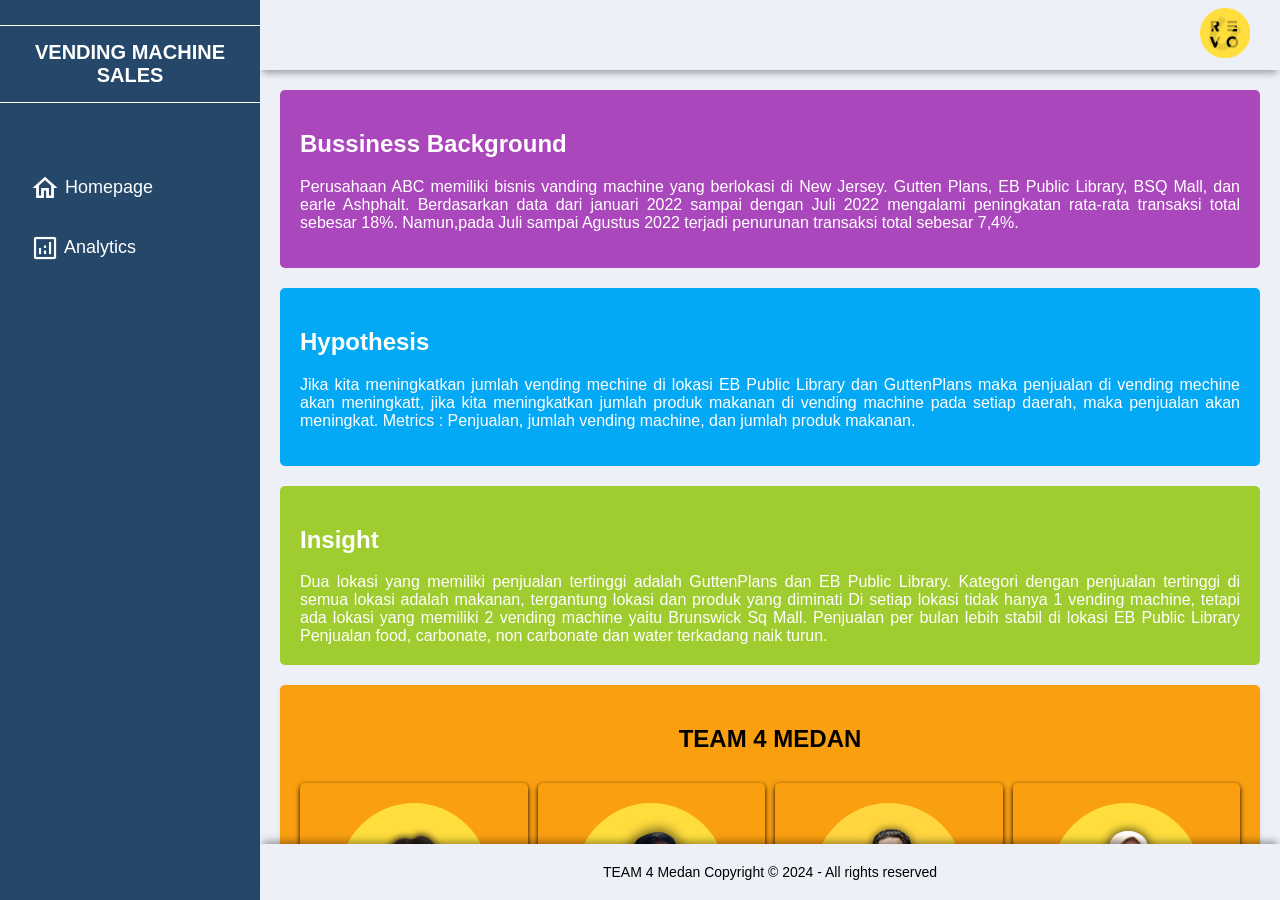
<file: index.html>
<!DOCTYPE html>
<html lang="en">
  <head>
    <meta charset="utf-8" />
    <meta name="viewport" content="width=device-width,initial-scale=1.0" />
    <title>Sales Dashboard</title>

    <!-- Custom CSS -->
    <link rel="stylesheet" href="css/styles.css" />
  </head>
  <body>
    <div class="grid-container">
      <!-- Header -->
      <header class="header">
        <div class="menu-icon" onclick="openSidebar() ">
          <img src="icon/menu.png" alt="" />
        </div>
        <div class="header-center"></div>
        <div class="header-right">
          <img src="img\Revou.png" />
        </div>
      </header>
      <!-- End Header -->

      <!-- Sidebar -->
      <aside id="sidebar">
        <div class="sidebar-title">
          <div class="close-icon" onclick="closeSidebar()">
            <img src="icon/back.png" alt="" /> Back
          </div>
          <div class="sidebar-brand">VENDING MACHINE SALES</div>
        </div>
        <ul class="sidebar-list">
          <li class="sidebar-list-item">
            <a href="index.html">
              <img src="icon/home.png" alt="" /> Homepage
            </a>
          </li>
          <li class="sidebar-list-item dropdown">
            <a href="#"> <img src="icon/analytics.png" alt="" /> Analytics </a>
            <div class="dropdown-menu">
                <a class="dropdown-item" href="preview1.html">
                    <img src="icon/barchart.png" alt="" /> Insights 1
                    <br>
                    <span class="small-text">Preview & Rawdata</span>
                </a>
                <a class="dropdown-item" href="preview2.html">
                    <img src="icon/timeline.png" alt="" /> Insights 2
                    <br>
                    <span class="small-text">Monhtly Sales</span>
                </a>
                <a class="dropdown-item" href="preview3.html">
                    <img src="icon/piechart.png" alt="" /> Insights 3
                    <br>
                    <span class="small-text">Sales Percentage</span>
                </a>
            </div>
        </li>        
        </ul>
      </aside>
      <!-- End Sidebar -->

      <!-- Main -->
      <main class="main-container">
        <section class="introbussiness">
          <div class="bussinessback">
            <h1>Bussiness Background</h1>
            <p>
              Perusahaan ABC memiliki bisnis vanding machine yang berlokasi di
              New Jersey. Gutten Plans, EB Public Library, BSQ Mall, dan earle
              Ashphalt. Berdasarkan data dari januari 2022 sampai dengan Juli
              2022 mengalami peningkatan rata-rata transaksi total sebesar 18%.
              Namun,pada Juli sampai Agustus 2022 terjadi penurunan transaksi
              total sebesar 7,4%.
            </p>
          </div>
          <div class="hypo">
            <h1>Hypothesis</h1>
            <p>
              Jika kita meningkatkan jumlah vending mechine di lokasi EB Public
              Library dan GuttenPlans maka penjualan di vending mechine akan
              meningkatt, jika kita meningkatkan jumlah produk makanan di
              vending machine pada setiap daerah, maka penjualan akan meningkat.
              Metrics : Penjualan, jumlah vending machine, dan jumlah produk
              makanan.
            </p>
          </div>
          <div class="insight">
            <h1>Insight</h1>
            Dua lokasi yang memiliki penjualan tertinggi adalah GuttenPlans dan
            EB Public Library. Kategori dengan penjualan tertinggi di semua
            lokasi adalah makanan, tergantung lokasi dan produk yang diminati Di
            setiap lokasi tidak hanya 1 vending machine, tetapi ada lokasi yang
            memiliki 2 vending machine yaitu Brunswick Sq Mall. Penjualan per
            bulan lebih stabil di lokasi EB Public Library Penjualan food,
            carbonate, non carbonate dan water terkadang naik turun.
          </div>
        </section>

        <article class="group-members">
          <h2>TEAM 4 MEDAN</h2>
          <div class="member-grid">
            <div class="member-card">
              <img src="img/Iqbal_Revo-U.png" />
              <h3>Muhammad Iqbal</h3>
              <p>Project Leader</p>
            </div>
            <div class="member-card">
              <img src="img/Halven_Revo-u.png" />
              <h3>Afriando Halven Manihuruk</h3>
              <p>Front End Engineer</p>
            </div>
            <div class="member-card">
              <img src="img/Yordanil_Revo-U.png" />
              <h3>Muhammad Yordanil Omar Hamdi</h3>
              <p>Front End Engineer</p>
            </div>
            <div class="member-card">
              <img src="img/Nurul_Revo-U.png" />
              <h3>Nurul Ismah Muharomah</h3>
              <p>Front End Engineer</p>
            </div>
            <div class="member-card">
              <img src="img/Muslim_Revo-U.png" />
              <h3>Muslim Musthofa Febri</h3>
              <p>Front End Engineer</p>
            </div>
            <div class="member-card">
              <img src="img/Windi_Revo-U.png" />
              <h3>Windi Yuniawati</h3>
              <p>Deployment Team</p>
            </div>
            <div class="member-card">
              <img src="img/Yunita_Revo-U.png" />
              <h3>Yunita Rumondang br Nainggolan</h3>
              <p>Deployment Team</p>
            </div>
            <div class="member-card">
              <img src="img/Hoki_Revo-U.png" />
              <h3>Hokianto Suseno</h3>
              <p>Pitch Deck Team</p>
            </div>
            <div class="member-card">
              <img src="img/Martsa_Revo-U.png" />
              <h3>Martsa Rahmah Utami</h3>
              <p>Pitch Deck Team</p>
            </div>
            <div class="member-card">
              <img src="img/Selvya_Revo-U.png" />
              <h3>Selvya Mulyaningtyas</h3>
              <p>Pitch Deck Team</p>
            </div>
            <div class="member-card">
              <img src="img/Alisa_Revo-U.png" />
              <h3>Alisa Nurhimah Hayati</h3>
              <p>Quality Assurance</p>
            </div>
            <div class="member-card">
              <img src="img/Fajar_Revo-U.png" />
              <h3>Fajar Saputra</h3>
              <p>Quality Assurance</p>
            </div>
            <div class="member-card">
              <img src="img/Reiza_Revo-U.png" />
              <h3>Reiza Dwi Karunia</h3>
              <p>Quality Assurance</p>
            </div>
            <!-- Tambahkan kartu member lainnya di sini -->
          </div>
        </article>
      </main>
      <!-- End Main -->

      <!-- Footer -->
      <footer class="footer">
        <div class="footer-title">
          TEAM 4 Medan Copyright © 2024 - All rights reserved
        </div>
      </footer>
      <!-- End Footer -->
    </div>
    <script src="js/script.js"></script>
  </body>
</html>
</file>
<file: css/styles.css>
body {
  margin: 0;
  padding: 0;
  background-color: #EDF0F6;
  color: #9e9ea4;
  font-family: "Montserrat", sans-serif;
}

img {
  width: 50px;
  height: 50px;
}
.sidebar-list-item img {
  vertical-align: middle;
  width: 30px;
  height: 30px;
  line-height: 1px;
  font-size: 35px;
}

.sidebar-list-item .dropdown img {
  vertical-align: middle;
  width: 30px;
  height: 30px;
  line-height: 1px;
  font-size: 35px;
}
.grid-container {
  display: grid;
  grid-template-columns: 260px 1fr 1fr 1fr;
  grid-template-rows: 0.2fr 3fr 0.2fr;
  grid-template-areas:
    "sidebar header header header"
    "sidebar main main main"
    "sidebar footer footer footer";
  height: 100vh;
}

/* ---------- HEADER ---------- */
.header {
  grid-area: header;
  height: 70px;
  display: flex;
  align-items: center;
  justify-content: space-between;
  padding: 0 30px 0 30px;
  box-shadow: 0 6px 7px -3px rgba(0, 0, 0, 0.35);
}

.menu-icon {
  display: none;
}

.header-center {
  flex-grow: 1;
  text-align: center;
}

/* ---------- SIDEBAR ---------- */

#sidebar {
  grid-area: sidebar;
  height: 100%;
  background-color: #25476A;
  overflow-y: auto;
  transition: all 0.5s;
  -webkit-transition: all 0.5s;
}

.sidebar-title {
  display: flex;
  flex-direction: column;
  align-items: center;
  padding: 15px;
  position: relative;
  color: #ffffff;
}

.sidebar-title > span {
  display: none;
  color: #ffffff;
}

.sidebar-brand {
  font-size: 20px;
  font-weight: 700;
  padding: 15px;
  text-align: center;
  width: 100%;
  border-top: 1px solid #ffffff;
  border-bottom: 1px solid #ffffff;
  margin: 10px 0;
  color: #ffffff;
}

.sidebar-list {
  padding: 15px;
  margin-top: 15px;
  list-style-type: none;
}

.sidebar-list-item {
  padding: 15px;
  font-size: 18px;
}

.dropdown-menu {
  display: none;
}

.dropdown:hover .dropdown-menu {
  display: block;
}
.small-text {
  font-size: 12px;
  color: #fff;
}
.dropdown-item {
  display: block;
  width: auto;
  padding: 15px;
  font-size: 18px;
  color: #ffffff;
  text-decoration: none;
  margin: 15px;
}

.dropdown-item:hover {
  background-color: #ffffff33;
  border-radius: 10px;
}

.sidebar-list-item:hover {
  background-color: #ffffff33;
  cursor: pointer;
  border-radius: 10px;
}

.sidebar-list-item > a {
  text-decoration: none;
  color: #ffffff;
}

.sidebar-responsive {
  display: inline !important;
  position: absolute;
  z-index: 12 !important;
}

.menu-icon {
  cursor: pointer;
}

.close-icon {
  cursor: pointer;
  background: #25476A;
  border-radius: 10px;
  width: 100%;
  color: #ffffff;
  display: none;
  align-items: center;
  justify-content: center;
  text-align: center;
  font-size: 18px;
  padding: 4px;
}

.sidebar-responsive .close-icon {
  display: flex;
}

.close-icon img {
  width: 20px;
  height: 20px;
}

.close-icon:hover {
  background: #ffffff33;
}

/* ---------- MAIN ---------- */

.main-container {
  grid-area: main;
  overflow-y: auto;
  padding: 0px 20px;
  color: rgba(255, 255, 255, 0.95);
  text-align: justify;
}

/* ---------- SECTION ---------- */

.introbussiness {
  display: grid;
  grid-template-columns: 1fr;
  grid-gap: 20px;
  margin-top: 20px;
  margin-bottom: 20px;
}

.bussinessback {
  background-color: #AB47BC;
  padding: 20px;
  box-sizing: border-box;
  border-radius: 5px;
  color: #FFFFFF;
}

.hypo {
  background-color: #03A9F4;
  padding: 20px;
  box-sizing: border-box;
  border-radius: 5px;
  color: #FFFFFF;
}

.insight {
  background-color: #9FCC2E;
  padding: 20px;
  box-sizing: border-box;
  border-radius: 5px;
  color: #FFFFFF;
}

/* ---------- ARTICLE ---------- */

.group-members {
  max-width: auto;
  margin: 0 auto;
  padding: 20px;
  background-color: #FA9F10;
  border-radius: 5px;
  box-shadow: 0 2px 5px rgba(0, 0, 0, 0.1);
}

.group-members h2 {
  text-align: center;
  margin-bottom: 30px;
  color: #000000;
}

.member-grid {
  display: grid;
  grid-template-columns: repeat(4, 1fr);
  grid-gap: 10px;
  max-height: auto;
}

.member-card {
  padding: 20px;
  background-color: #FA9F10;
  border-radius: 5px;
  box-shadow: 0 2px 5px rgba(0, 0, 0, 1);
  text-align: center;
  display: flex;
  flex-direction: column;
}

.member-card img {
  width: 150px;
  height: 150px;
  border-radius: 50%;
  object-fit: cover;
  margin: 0 auto 10px;
}

.member-card h3 {
  margin-bottom: 10px;
  color: #000000;
}

.member-card p {
  font-size: 14px;
  color: #000000;
  margin-top: auto;
}

/* ---------- PREVIEW 1 ---------- */

.main-title {
  color: #000000;
  display: flex;
  justify-content: space-between;
}

.main-cards {
  display: grid;
  grid-template-columns: 1fr 1fr 1fr;
  gap: 20px;
  margin: 20px 0;
}

.card {
  display: flex;
  flex-direction: column;
  justify-content: space-around;
  padding: 25px;
  border-radius: 5px;
}

.card:first-child {
  background-color: #AB47BC;
  color: #ffffff;
}

.card:nth-child(2) {
  background-color: #9FCC2E;
  color: #ffffff;
}

.card:nth-child(3) {
  background-color: #FA9F10;
  color: #ffffff;
}

.card-inner {
  display: flex;
  align-items: center;
  justify-content: space-between;
}

.card-inner > .material-icons-outlined {
  font-size: 45px;
}

.charts {
  display: grid;
  grid-template-columns: 1fr;
  gap: 20px;
  margin-top: 60px;
}

.charts-card {
  background-color: #FFFFFF;
  margin-bottom: 20px;
  padding: 25px;
  box-sizing: border-box;
  -webkit-column-break-inside: avoid;
  border-radius: 5px;
  box-shadow: 0 6px 7px -4px rgba(0, 0, 0, 0.2);
}

.chart-title {
  display: flex;
  align-items: center;
  justify-content: center;
  color: #000000;
}

#barChart,
#categoryLineChart,
#regionLineChart,
#categoryPieChart,
#regionPieChart,
#machinePieChart {
  height: 400px;
  max-height: 400px; 
}

#canvas {
  width: 80%;
  margin: 20px auto;
  height: 400px;
}

.sort-buttons {
  display: flex;
  align-items: center;
  margin-bottom: 10px; 
}

.sort-button {
  display: flex;
  align-items: center;
  justify-content: center; 
  background-color: #1F1F1F;
  color: #FFFFFF;
  padding: 10px;
  margin: 0 5px;
  border: none;
  cursor: pointer;
  border-radius: 5px;
  width: 150px; 
  height: 40px; 
}

.sort-button img {
  width: 20px;
  height: 20px;
  margin-right: 5px; 
}

.sort-button:hover {
  background: #1F1F1F;
}

#example {
  color: #1F1F1F;
}

/* ---------- PREVIEW 2 ---------- */

#categoryChart,
#regionChart {
  width: 80%;
  margin: 20px auto;
}

.month-range {
  display: flex;
  align-items: center;
  justify-content: center;
  gap: 10px;
  margin-bottom: 20px;
}

.month-range label {
  color: #25476A;
}

.month-range select {
  padding: 5px;
  border-radius: 5px;
  background-color: #AB47BC;
  color: #FFFFFF;
}

.month-range button {
  padding: 5px 10px;
  border-radius: 5px;
  height: 30px;
  width: 80px;
  background-color: #FA9F10;
  color: #ffffff;
  border: none;
  cursor: pointer;
  text-align: center;
}

/* ---------- PREVIEW 3 ---------- */

.charts-pie {
  display: grid;
  justify-content: center;
  grid-template-columns: 1fr;
  gap: 20px;
  margin-top: 60px;
}

.charts-cardpie {
  background-color: #FFFFFF;
  border-radius: 8px;
  box-shadow: 0 2px 4px rgba(0, 0, 0, 0.1);
  padding: 20px;
  display: grid;
  justify-content: center;
  align-items: center;
  grid-template-areas:
    "title"
    "chart"
    "table";
  gap: 20px;
  align-items: center;
}

.chart-title {
  grid-area: title;
  text-align: center;
}

#categoryPieChart,
#regionPieChart,
#machinePieChart {
  grid-area: chart;
  width: 100%;
  max-width: 400px;
  height: auto;
  margin: 0px auto;
  margin-bottom: 40px;
}

#categoryTableContainer,
#regionTableContainer,
#machineTableContainer {
  grid-area: table;
  margin: 0px 50px;
}

.chart-tablepie {
  border-collapse: collapse;
  width: 100%;
  max-width: 400px;
  margin: auto;
  color: #111111;
}

.chart-tablepie th,
.chart-tablepie td {
  padding: 8px;
  text-align: left;
  border-bottom: 1px solid rgb(0, 0, 0);
}

.chart-tablepie th {
  background-color: #03A9F4;
}

/* ---------- FOOTER ---------- */

.footer {
  grid-area: footer;
  background-color: #EDF0F6;
  color:#000000;
  padding: 20px;
  text-align: center;
  font-size: 14px;
  box-shadow: 0 -6px 7px -3px rgba(0, 0, 0, 0.35);
}

/* ---------- MEDIA QUERIES ---------- */

/* Medium <= 992px */

@media screen and (max-width: 992px) {
  .grid-container {
    grid-template-columns: 100vw;
    grid-template-rows: 10vh 80vh 10vh;
    grid-template-areas:
      "header"
      "main"
      "footer";
  }

  #sidebar {
    display: none;
  }

  .menu-icon {
    display: inline;
  }

  .sidebar-title > span {
    display: inline;
  }
}

/* Small <= 768px */

@media screen and (max-width: 768px) {
  .main-cards {
    grid-template-columns: 1fr;
    gap: 10px;
    margin-bottom: 0;
  }

  .charts {
    grid-template-columns: 1fr;
    margin-top: 30px;
  }

  .charts-card{
    width: 100%;
    overflow-x: auto;
  }
}

@media screen and (max-width: 768px) {
  .teamintro,
  .hypo,
  .insight {
    height: auto;
  }
}

@media only screen and (max-width: 768px){
  .menu-icon{
    display: block;
    margin-right: auto;
  }
}

@media (max-width: 768px) {
  .member-grid {
    grid-template-columns: repeat(2, 1fr);
  }
}

@media (min-width: 768px) {
  .charts-cardpie {
    grid-template-areas:
      "title title"
      "chart table";
  }
}

/* Extra Small <= 576px */

@media screen and (max-width: 576px) {
  .hedaer-left {
    display: none;
  }
}

@media (max-width: 480px) {
  .member-grid {
    grid-template-columns: 1fr;
  }
}
</file>
